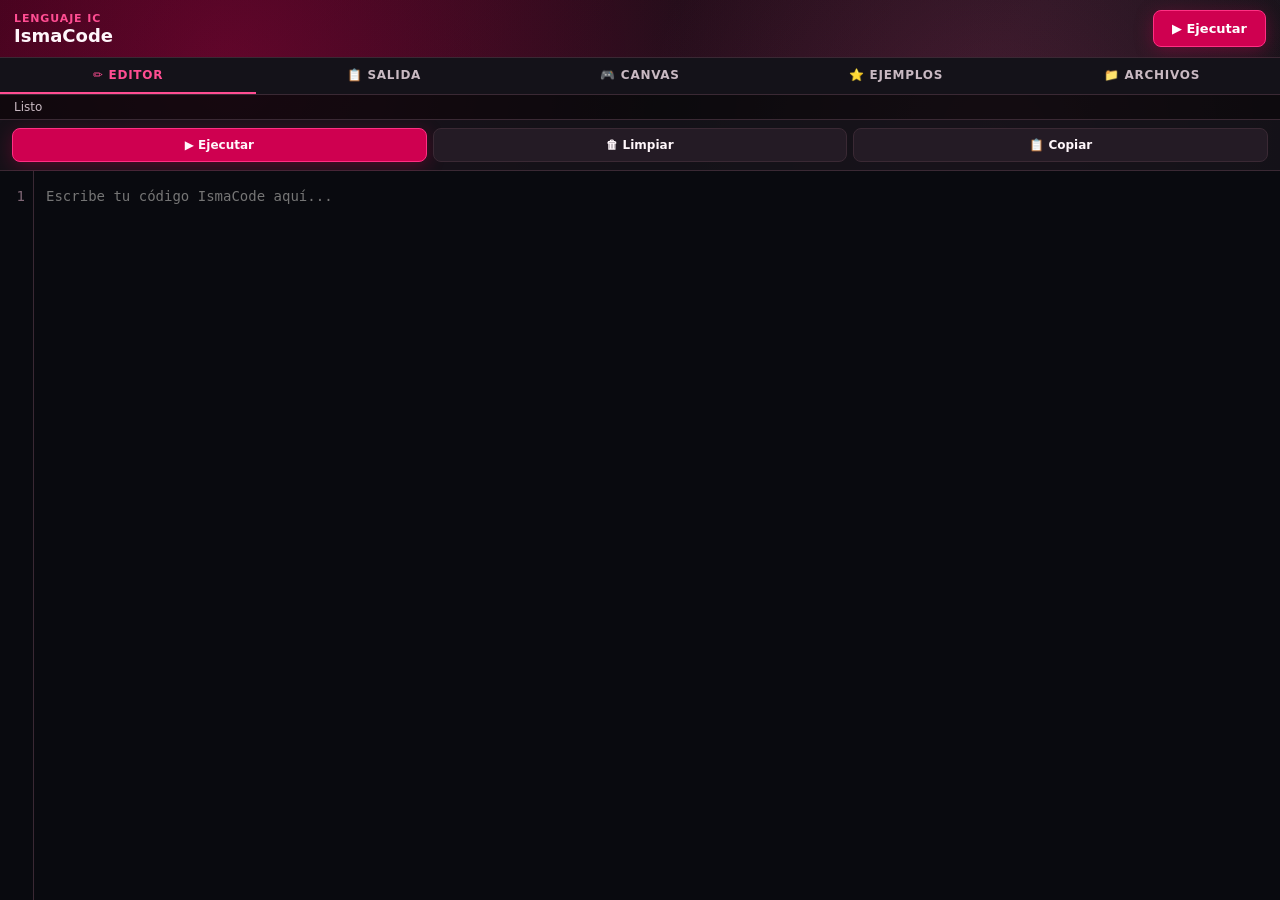
<file: IsmaCodeApp/app/src/main/assets/web/index.html>
<!doctype html>
<html lang="es">
<head>
  <meta charset="utf-8">
  <meta name="viewport" content="width=device-width, initial-scale=1, maximum-scale=1, user-scalable=no, viewport-fit=cover">
  <meta name="mobile-web-app-capable" content="yes">
  <meta name="apple-mobile-web-app-capable" content="yes">
  <title>IsmaCode IC</title>
  <link rel="stylesheet" href="styles.css">
  <style>
    /* ── RESET MÓVIL ───────────────────────────────────────────── */
    * { -webkit-tap-highlight-color: transparent; }
    html, body { height: 100%; overflow: hidden; }

    body {
      margin: 0;
      background:
        radial-gradient(circle at 18% 8%, rgba(207,0,80,.32), transparent 34%),
        radial-gradient(circle at 78% 15%, rgba(255,77,146,.16), transparent 28%),
        linear-gradient(135deg,#050507 0%,#151018 48%,#07070a 100%);
      color: var(--text);
      font-family: Inter, ui-sans-serif, system-ui, -apple-system, sans-serif;
    }

    /* ── LAYOUT PRINCIPAL ──────────────────────────────────────── */
    #app {
      display: flex;
      flex-direction: column;
      height: 100dvh;
      height: 100vh;
    }

    /* ── CABECERA ──────────────────────────────────────────────── */
    #topbar {
      display: flex;
      align-items: center;
      gap: 10px;
      padding: 10px 14px;
      background: linear-gradient(90deg, rgba(207,0,80,.22), rgba(255,255,255,.02));
      border-bottom: 1px solid var(--line);
      flex-shrink: 0;
    }
    #topbar h1 {
      font-size: 18px;
      margin: 0;
      flex: 1;
    }
    #topbar .badge {
      font-size: 11px;
      color: var(--accent-2);
      font-weight: 800;
      text-transform: uppercase;
      letter-spacing: .08em;
    }

    /* ── PESTAÑAS ──────────────────────────────────────────────── */
    #tabs {
      display: flex;
      border-bottom: 1px solid var(--line);
      background: var(--panel);
      flex-shrink: 0;
    }
    .tab-btn {
      flex: 1;
      padding: 10px 4px;
      border: none;
      border-bottom: 2px solid transparent;
      background: transparent;
      color: var(--muted);
      font-size: 12px;
      font-weight: 700;
      text-transform: uppercase;
      letter-spacing: .06em;
      cursor: pointer;
      border-radius: 0;
    }
    .tab-btn.active {
      color: var(--accent-2);
      border-bottom-color: var(--accent-2);
    }

    /* ── PANELES DE CONTENIDO ──────────────────────────────────── */
    .tab-panel { display: none; flex: 1; flex-direction: column; min-height: 0; overflow: hidden; }
    .tab-panel.active { display: flex; }

    /* ── TOOLBAR DE ACCIONES ───────────────────────────────────── */
    #toolbar {
      display: flex;
      gap: 6px;
      padding: 8px 12px;
      border-bottom: 1px solid var(--line);
      background: rgba(20,18,25,.9);
      flex-wrap: wrap;
      flex-shrink: 0;
    }
    #toolbar button {
      flex: 1;
      min-width: 60px;
      padding: 9px 6px;
      border: 1px solid var(--line);
      border-radius: 8px;
      background: #241b25;
      color: var(--text);
      font-size: 12px;
      font-weight: 700;
      cursor: pointer;
    }
    #toolbar button.primary {
      background: var(--accent);
      border-color: #ff2f83;
      box-shadow: 0 4px 18px rgba(207,0,80,.3);
    }
    #toolbar button:active { opacity: .75; }

    /* ── ESTADO ────────────────────────────────────────────────── */
    #statusbar {
      padding: 5px 14px;
      font-size: 12px;
      color: var(--muted);
      background: rgba(10,9,12,.8);
      border-bottom: 1px solid var(--line);
      flex-shrink: 0;
    }
    #statusbar.ok  { color: #7dffbd; }
    #statusbar.bad { color: var(--danger); }

    /* ── EDITOR ────────────────────────────────────────────────── */
    #editor-wrap {
      display: flex;
      flex: 1;
      min-height: 0;
      background: #090a0f;
    }
    #gutter {
      padding: 14px 8px 14px 4px;
      border-right: 1px solid var(--line);
      color: #806776;
      text-align: right;
      font: 14px/1.65 "Cascadia Mono", Consolas, monospace;
      white-space: pre;
      user-select: none;
      overflow: hidden;
      min-width: 34px;
      flex-shrink: 0;
    }
    #code {
      flex: 1;
      padding: 14px 12px;
      border: none;
      outline: none;
      resize: none;
      background: transparent;
      color: #fff7fb;
      font: 14px/1.65 "Cascadia Mono", Consolas, monospace;
      tab-size: 2;
      -webkit-text-size-adjust: none;
      text-size-adjust: none;
    }

    /* ── SALIDA ────────────────────────────────────────────────── */
    #output-panel {
      flex: 1;
      min-height: 0;
      display: flex;
      flex-direction: column;
      background: #07080c;
    }
    #output-head {
      padding: 10px 14px;
      border-bottom: 1px solid var(--line);
      display: flex;
      align-items: center;
      justify-content: space-between;
      flex-shrink: 0;
    }
    #output-head h2 { font-size: 14px; margin: 0; }
    #output-clear {
      font-size: 11px;
      padding: 5px 10px;
      border: 1px solid var(--line);
      border-radius: 6px;
      background: #241b25;
      color: var(--muted);
      cursor: pointer;
    }
    #output {
      flex: 1;
      margin: 0;
      padding: 14px;
      overflow: auto;
      white-space: pre-wrap;
      color: #f1e5eb;
      font: 13px/1.55 "Cascadia Mono", Consolas, monospace;
    }

    /* ── CANVAS ────────────────────────────────────────────────── */
    #canvas-panel {
      flex: 1;
      min-height: 0;
      display: flex;
      flex-direction: column;
      background: #0a080d;
    }
    #canvas-head {
      padding: 10px 14px;
      border-bottom: 1px solid var(--line);
      display: flex;
      align-items: center;
      justify-content: space-between;
      flex-shrink: 0;
    }
    #canvas-head h2 { font-size: 14px; margin: 0; }
    #canvas-head span { font-size: 11px; color: var(--muted); }
    #canvas-wrap {
      flex: 1;
      min-height: 0;
      display: flex;
      align-items: center;
      justify-content: center;
      padding: 8px;
      overflow: auto;
    }
    #stage {
      max-width: 100%;
      max-height: 100%;
      background: #07080c;
      border-radius: 6px;
      border: 1px solid var(--line);
      touch-action: none;
    }

    /* ── EJEMPLOS ──────────────────────────────────────────────── */
    #examples-panel {
      flex: 1;
      min-height: 0;
      overflow-y: auto;
      padding: 12px;
    }
    .ex-card {
      width: 100%;
      border: 1px solid var(--line);
      border-radius: 10px;
      background: var(--panel-2);
      color: var(--text);
      text-align: left;
      padding: 12px 14px;
      margin-bottom: 10px;
      cursor: pointer;
      display: block;
    }
    .ex-card strong { display: block; font-size: 14px; margin-bottom: 3px; }
    .ex-card span   { color: var(--muted); font-size: 12px; }
    .ex-card:active { border-color: var(--accent-2); }

    /* ── ARCHIVOS ──────────────────────────────────────────────── */
    #files-panel {
      flex: 1;
      min-height: 0;
      overflow-y: auto;
      padding: 16px;
      display: flex;
      flex-direction: column;
      gap: 12px;
    }
    .file-action {
      width: 100%;
      padding: 14px;
      border: 1px solid var(--line);
      border-radius: 10px;
      background: var(--panel-2);
      color: var(--text);
      font-size: 14px;
      font-weight: 700;
      text-align: left;
      cursor: pointer;
    }
    .file-action .file-desc { display: block; font-size: 12px; color: var(--muted); font-weight: 400; margin-top: 3px; }
    .file-action:active { border-color: var(--accent-2); }
    .file-action.primary { border-color: #ff2f83; background: rgba(207,0,80,.15); }
    #savedFiles { margin-top: 6px; }
    #savedFiles h3 { font-size: 13px; color: var(--muted); margin: 0 0 8px; }
    .saved-item {
      display: flex;
      align-items: center;
      gap: 8px;
      padding: 10px 12px;
      border: 1px solid var(--line);
      border-radius: 8px;
      background: #1a1520;
      margin-bottom: 7px;
      cursor: pointer;
    }
    .saved-item span { flex: 1; font-size: 13px; }
    .saved-item .del { color: var(--danger); font-size: 12px; padding: 4px 8px; background: transparent; border: none; cursor: pointer; }
    .saved-item:active { border-color: var(--accent-2); }

    /* ── AUTOCOMPLETE ──────────────────────────────────────────── */
    #autocomplete {
      position: fixed;
      background: #1e1625;
      border: 1px solid var(--accent-2);
      border-radius: 8px;
      z-index: 1000;
      max-height: 180px;
      overflow-y: auto;
      box-shadow: 0 8px 32px rgba(0,0,0,.6);
      display: none;
      min-width: 160px;
    }
    .ac-item {
      padding: 10px 14px;
      font: 13px "Cascadia Mono", monospace;
      color: var(--text);
      cursor: pointer;
      border-bottom: 1px solid rgba(58,41,52,.5);
    }
    .ac-item:last-child { border-bottom: none; }
    .ac-item.selected, .ac-item:active { background: rgba(207,0,80,.3); color: white; }
    .ac-item .ac-type { font-size: 10px; color: var(--accent-2); margin-left: 6px; }

    /* ── INPUT NATIVO OCULTO ───────────────────────────────────── */
    #fileInput { display: none; }
  </style>
</head>
<body>
<div id="app">

  <!-- CABECERA -->
  <div id="topbar">
    <div style="flex:1">
      <div class="badge">Lenguaje IC</div>
      <h1>IsmaCode</h1>
    </div>
    <button id="runBtn" style="background:var(--accent);border:1px solid #ff2f83;border-radius:8px;color:white;padding:10px 18px;font-weight:800;font-size:13px;box-shadow:0 4px 18px rgba(207,0,80,.35)">▶ Ejecutar</button>
  </div>

  <!-- PESTAÑAS -->
  <div id="tabs">
    <button class="tab-btn active" data-tab="editor">✏️ Editor</button>
    <button class="tab-btn" data-tab="output">📋 Salida</button>
    <button class="tab-btn" data-tab="canvas">🎮 Canvas</button>
    <button class="tab-btn" data-tab="examples">⭐ Ejemplos</button>
    <button class="tab-btn" data-tab="files">📁 Archivos</button>
  </div>

  <!-- BARRA DE ESTADO -->
  <div id="statusbar">Listo</div>

  <!-- ══ PANEL: EDITOR ══ -->
  <div class="tab-panel active" id="panel-editor">
    <div id="toolbar">
      <button class="primary" id="runBtn2">▶ Ejecutar</button>
      <button id="clearOutBtn">🗑 Limpiar</button>
      <button id="copyBtn">📋 Copiar</button>
    </div>
    <div id="editor-wrap">
      <div id="gutter">1</div>
      <textarea id="code" spellcheck="false" autocorrect="off" autocapitalize="none" autocomplete="off" placeholder="Escribe tu código IsmaCode aquí..."></textarea>
    </div>
    <div id="autocomplete"></div>
  </div>

  <!-- ══ PANEL: SALIDA ══ -->
  <div class="tab-panel" id="panel-output">
    <div id="output-panel">
      <div id="output-head">
        <h2>Consola de salida</h2>
        <button id="output-clear">Limpiar</button>
      </div>
      <pre id="output">Ejecuta tu código para ver la salida aquí.</pre>
    </div>
  </div>

  <!-- ══ PANEL: CANVAS ══ -->
  <div class="tab-panel" id="panel-canvas">
    <div id="canvas-panel">
      <div id="canvas-head">
        <h2>Pantalla de juego</h2>
        <span>Teclado · Colisiones · Dibujo</span>
      </div>
      <div id="canvas-wrap">
        <canvas id="stage" width="640" height="360" tabindex="0"></canvas>
      </div>
    </div>
  </div>

  <!-- ══ PANEL: EJEMPLOS ══ -->
  <div class="tab-panel" id="panel-examples">
    <div id="examples-panel">
      <div id="examplesList"></div>
    </div>
  </div>

  <!-- ══ PANEL: ARCHIVOS ══ -->
  <div class="tab-panel" id="panel-files">
    <div id="files-panel">
      <button class="file-action primary" id="saveFileBtn">
        💾 Guardar archivo .ic
        <span class="file-desc">Guarda el código actual con un nombre</span>
      </button>
      <button class="file-action" id="openFileBtn">
        📂 Abrir archivo .ic
        <span class="file-desc">Abre un archivo desde el dispositivo</span>
      </button>
      <button class="file-action" id="exportBtn">
        📤 Exportar código
        <span class="file-desc">Comparte el código como texto</span>
      </button>
      <div id="savedFiles">
        <h3>Archivos guardados</h3>
        <div id="savedList"></div>
      </div>
    </div>
  </div>

</div>

<!-- Input oculto para abrir archivos -->
<input type="file" id="fileInput" accept=".ic,text/plain">

<script src="ismacode-core.js"></script>
<script src="app.js"></script>
<script>
// ══════════════════════════════════════════════════════════════════
// IsmaCode Mobile — Capa de interfaz adaptada para Android WebView
// ══════════════════════════════════════════════════════════════════

const codeEl     = document.getElementById("code");
const outputEl   = document.getElementById("output");
const statusEl   = document.getElementById("statusbar");
const gutterEl   = document.getElementById("gutter");
const stageEl    = document.getElementById("stage");
const ctx        = stageEl.getContext("2d");
const acEl       = document.getElementById("autocomplete");

// ── Estado del canvas / input ──────────────────────────────────
let currentColor     = "#ff4d92";
let currentFont      = "Inter, system-ui, sans-serif";
let currentLineWidth = 4;
let currentAlpha     = 1;
let cameraX = 0, cameraY = 0;
const inputState = {
  keys:  new Set(),
  newKeys: new Set(),
  mouse: { x: 0, y: 0, down: false, clicked: false, right: false },
  screen:{ width: 640, height: 360 }
};
const imageCache = new Map();

// ── Autocompletado ─────────────────────────────────────────────
const IC_KEYWORDS = [
  "mostrar","muestra","imprimir","decir","escribir","ponme","dimelo","muestrame",
  "guardar","crear","poner","definir","recordar","establecer","fijar","asignar",
  "es","vale","si","sino","según","segun","caso","por defecto",
  "repetir","veces","mientras","para cada","por cada","para cada con indice",
  "funcion","función","comando","receta","procedimiento","tarea",
  "devolver","regresar","retornar","da","regresa",
  "clase","tipo","plantilla","nuevo","nueva",
  "sumar","restar","multiplicar","dividir","aumentar","reducir","incrementar",
  "agregar","añadir","meter","quitar","sacar","eliminar","insertar",
  "intentar","probar","si falla","si peta","lanzar error",
  "parar","romper","basta","continuar","siguiente",
  "fin","ok","venga",
  "pantalla","fondo","color","rectangulo","rect_redondeado","circulo",
  "linea","triangulo","poligono","estrella","arco","curva","marco",
  "barra","sprite","texto_en","imagen","degradado","sombra","opacidad",
  "fuente","grosor_linea","camara","limpiar pantalla",
  "guardar_canvas","restaurar_canvas",
  "tecla","tecla_nueva","raton_x","raton_y","raton_pulsado","raton_clic",
  "raton_derecho","fotograma","ancho_pantalla","alto_pantalla",
  "choca","choca_circulos","distancia","limitar","mover_hacia",
  "angulo","oscila","aplicar_gravedad","rebotar","friccion",
  "largo","vacio","elegir","ordenar","ordenar_numeros","mezclar","invertir",
  "unico","primero","ultimo","suma","promedio","mediana","indice",
  "filtrar","mapear","reducir","agrupar_por","zip","tomar","saltar",
  "rango","azar","azar_decimal","redondear","piso","techo","absoluto",
  "raiz","potencia","sen","cos","tan","numero","entero","decimal",
  "texto","mayusculas","minusculas","titulo","recortar","reemplazar",
  "contiene","empieza","termina","separar","unir","repetir_texto",
  "fecha","hora","fecha_hora","ahora","esperar",
  "guardar_datos","cargar_datos","borrar_datos",
  "tipo","existe","es_numero","es_texto","es_lista","depurar","tabla",
  "nota","preguntar","pedir","dame"
];

let acVisible = false, acItems = [], acSelected = 0;

function getWordBefore(el) {
  const pos = el.selectionStart;
  const text = el.value.substring(0, pos);
  const m = text.match(/[\wáéíóúüñÁÉÍÓÚÜÑ_]+$/);
  return m ? m[0] : "";
}

function showAutocomplete() {
  const word = getWordBefore(codeEl).toLowerCase();
  if (word.length < 2) { hideAutocomplete(); return; }
  acItems = IC_KEYWORDS.filter(k => k.toLowerCase().startsWith(word) && k !== word).slice(0, 8);
  if (!acItems.length) { hideAutocomplete(); return; }

  acEl.innerHTML = acItems.map((item, i) =>
    `<div class="ac-item${i===0?' selected':''}" data-idx="${i}">${item}</div>`
  ).join("");
  acSelected = 0;

  // Posicionar bajo el cursor
  const pos = codeEl.selectionStart;
  const before = codeEl.value.substring(0, pos);
  const lines  = before.split("\n");
  const line   = lines.length;
  const lineH  = 14 * 1.65;
  const editorRect = document.getElementById("editor-wrap").getBoundingClientRect();
  const top = editorRect.top + (line * lineH) - codeEl.scrollTop + 4;
  const left = editorRect.left + 34 + 14;
  acEl.style.top  = Math.min(top, window.innerHeight - 200) + "px";
  acEl.style.left = left + "px";
  acEl.style.display = "block";
  acVisible = true;
}

function hideAutocomplete() {
  acEl.style.display = "none";
  acVisible = false;
  acItems = [];
}

function applyAutocomplete(idx) {
  const word = getWordBefore(codeEl);
  const replacement = acItems[idx];
  const pos = codeEl.selectionStart;
  const before = codeEl.value.substring(0, pos - word.length);
  const after  = codeEl.value.substring(pos);
  codeEl.value = before + replacement + after;
  codeEl.selectionStart = codeEl.selectionEnd = before.length + replacement.length;
  hideAutocomplete();
  updateGutter();
}

acEl.addEventListener("click", e => {
  const item = e.target.closest(".ac-item");
  if (item) applyAutocomplete(Number(item.dataset.idx));
});

// ── Utilidades de UI ───────────────────────────────────────────
function setStatus(text, cls = "") {
  statusEl.textContent = text;
  statusEl.className   = cls;
}

function write(text = "") {
  outputEl.textContent += String(text) + "\n";
}

function updateGutter() {
  const n = codeEl.value.split("\n").length;
  gutterEl.textContent = Array.from({length: n}, (_, i) => i + 1).join("\n");
}

function resizeCanvas(w, h) {
  stageEl.width  = Number(w) || 640;
  stageEl.height = Number(h) || 360;
  inputState.screen.width  = stageEl.width;
  inputState.screen.height = stageEl.height;
  ctx.fillStyle = "#07080c";
  ctx.fillRect(0, 0, stageEl.width, stageEl.height);
}

function sx(v) { return Number(v) - cameraX; }
function sy(v) { return Number(v) - cameraY; }

// ── Sistema de dibujo (igual que el original) ──────────────────
function draw(type, data) {
  if (type==="screen")      { resizeCanvas(data.width,data.height); return; }
  if (type==="clearScreen") { cameraX=0;cameraY=0;inputState.mouse.clicked=false;ctx.clearRect(0,0,stageEl.width,stageEl.height); return; }
  if (type==="camera")      { cameraX=Number(data.x)||0;cameraY=Number(data.y)||0; return; }
  if (type==="background")  { ctx.save();ctx.globalAlpha=1;ctx.fillStyle=data.color;ctx.fillRect(0,0,stageEl.width,stageEl.height);ctx.restore(); return; }
  if (type==="color")       { currentColor=data.color; return; }
  if (type==="opacity")     { currentAlpha=Math.max(0,Math.min(1,Number(data.alpha)));ctx.globalAlpha=currentAlpha; return; }
  if (type==="lineWidth")   { currentLineWidth=Number(data.width)||2; return; }
  if (type==="font")        { currentFont=`${data.family||"Inter, system-ui, sans-serif"}`; return; }
  if (type==="textAlign")   { ctx.textAlign=data.align||"start"; return; }
  if (type==="save")        { ctx.save(); return; }
  if (type==="restore")     { ctx.restore(); return; }
  if (type==="shadow")      { ctx.shadowColor=data.color||"transparent";ctx.shadowBlur=Number(data.blur)||0;ctx.shadowOffsetX=Number(data.ox)||0;ctx.shadowOffsetY=Number(data.oy)||0; return; }
  if (type==="rotate")      { ctx.save();const cx=sx(data.cx||0),cy=sy(data.cy||0);ctx.translate(cx,cy);ctx.rotate(Number(data.angle));ctx.translate(-cx,-cy); return; }
  if (type==="scale")       { ctx.save();ctx.scale(Number(data.sx)||1,Number(data.sy)||1); return; }
  if (type==="rect")        { ctx.fillStyle=currentColor;ctx.fillRect(sx(data.x),sy(data.y),Number(data.width),Number(data.height)); return; }
  if (type==="roundRect")   { const x=sx(data.x),y=sy(data.y),w=Number(data.width),h=Number(data.height),r=Number(data.radius)||0;ctx.fillStyle=currentColor;ctx.beginPath();ctx.roundRect?ctx.roundRect(x,y,w,h,r):ctx.rect(x,y,w,h);ctx.fill(); return; }
  if (type==="circle")      { ctx.fillStyle=currentColor;ctx.beginPath();ctx.arc(sx(data.x),sy(data.y),Number(data.radius),0,Math.PI*2);ctx.fill(); return; }
  if (type==="arc")         { ctx.strokeStyle=currentColor;ctx.lineWidth=currentLineWidth;ctx.beginPath();ctx.arc(sx(data.x),sy(data.y),Number(data.radius),Number(data.start),Number(data.end));data.fill?(ctx.fillStyle=currentColor,ctx.fill()):ctx.stroke(); return; }
  if (type==="line")        { ctx.strokeStyle=currentColor;ctx.lineWidth=currentLineWidth;ctx.beginPath();ctx.moveTo(sx(data.x1),sy(data.y1));ctx.lineTo(sx(data.x2),sy(data.y2));ctx.stroke(); return; }
  if (type==="bezier")      { ctx.strokeStyle=currentColor;ctx.lineWidth=currentLineWidth;ctx.beginPath();ctx.moveTo(sx(data.x1),sy(data.y1));ctx.bezierCurveTo(sx(data.cx1),sy(data.cy1),sx(data.cx2),sy(data.cy2),sx(data.x2),sy(data.y2));ctx.stroke(); return; }
  if (type==="text")        { ctx.fillStyle=currentColor;ctx.font=`${Number(data.size)||20}px ${currentFont}`;ctx.fillText(String(data.text),sx(data.x),sy(data.y)); return; }
  if (type==="triangle")    { ctx.fillStyle=currentColor;ctx.beginPath();ctx.moveTo(sx(data.x1),sy(data.y1));ctx.lineTo(sx(data.x2),sy(data.y2));ctx.lineTo(sx(data.x3),sy(data.y3));ctx.closePath();ctx.fill(); return; }
  if (type==="polygon")     { const sides=Number(data.sides)||6,r=Number(data.radius),cx2=sx(data.x),cy2=sy(data.y);ctx.fillStyle=currentColor;ctx.beginPath();for(let i=0;i<sides;i++){const a=(i/sides)*Math.PI*2-Math.PI/2;i===0?ctx.moveTo(cx2+r*Math.cos(a),cy2+r*Math.sin(a)):ctx.lineTo(cx2+r*Math.cos(a),cy2+r*Math.sin(a));}ctx.closePath();ctx.fill(); return; }
  if (type==="star")        { const pts=Number(data.points)||5,ro=Number(data.outerRadius),ri=Number(data.innerRadius),cx2=sx(data.x),cy2=sy(data.y);ctx.fillStyle=currentColor;ctx.beginPath();for(let i=0;i<pts*2;i++){const a=(i/(pts*2))*Math.PI*2-Math.PI/2;const rad=i%2===0?ro:ri;i===0?ctx.moveTo(cx2+rad*Math.cos(a),cy2+rad*Math.sin(a)):ctx.lineTo(cx2+rad*Math.cos(a),cy2+rad*Math.sin(a));}ctx.closePath();ctx.fill(); return; }
  if (type==="strokeRect")  { ctx.strokeStyle=currentColor;ctx.lineWidth=currentLineWidth;ctx.strokeRect(sx(data.x),sy(data.y),Number(data.width),Number(data.height)); return; }
  if (type==="gradient")    { const g=ctx.createLinearGradient(sx(data.x1),sy(data.y1),sx(data.x2),sy(data.y2));g.addColorStop(0,data.color1);g.addColorStop(1,data.color2);currentColor=g; return; }
  if (type==="bar")         { const x=sx(data.x),y=sy(data.y),width=Number(data.width),height=Number(data.height),max=Number(data.max)||100,value=Math.max(0,Math.min(max,Number(data.value)));ctx.fillStyle="rgba(255,255,255,.18)";ctx.fillRect(x,y,width,height);ctx.fillStyle=currentColor;ctx.fillRect(x,y,width*(value/max),height);ctx.strokeStyle="rgba(255,255,255,.7)";ctx.lineWidth=2;ctx.strokeRect(x,y,width,height); return; }
  if (type==="sprite")      { const x=sx(data.x),y=sy(data.y),width=Number(data.width),height=Number(data.height);ctx.fillStyle=currentColor;ctx.fillRect(x,y,width,height);ctx.fillStyle="white";ctx.font=`${Math.max(12,Math.min(width,height)*0.35)}px ${currentFont}`;ctx.textAlign="center";ctx.textBaseline="middle";ctx.fillText(String(data.name),x+width/2,y+height/2);ctx.textAlign="start";ctx.textBaseline="alphabetic"; return; }
  if (type==="image")       { const src=String(data.src);const doRender=(img)=>{const x=sx(data.x),y=sy(data.y),w=data.width?Number(data.width):img.naturalWidth,h=data.height?Number(data.height):img.naturalHeight;ctx.drawImage(img,x,y,w,h);};if(imageCache.has(src)){doRender(imageCache.get(src));}else{const img=new Image();img.crossOrigin="anonymous";img.onload=()=>{imageCache.set(src,img);doRender(img);};img.src=src;} return; }
}

// ── Ejecutar ───────────────────────────────────────────────────
async function runCode() {
  outputEl.textContent = "";
  resizeCanvas(stageEl.width, stageEl.height);
  currentColor="#ff4d92"; currentFont="Inter, system-ui, sans-serif";
  currentLineWidth=4; currentAlpha=1;
  ctx.globalAlpha=1; ctx.shadowColor="transparent"; ctx.shadowBlur=0;
  ctx.textAlign="start"; ctx.textBaseline="alphabetic";
  cameraX=0; cameraY=0; imageCache.clear();
  setStatus("Ejecutando...");
  document.getElementById("runBtn").disabled = true;
  document.getElementById("runBtn2").disabled = true;
  // Cambiar a canvas si hay comandos de pantalla
  const hasCanvas = /pantalla|rectangulo|circulo|linea|fondo|sprite|fotograma/i.test(codeEl.value);
  if (hasCanvas) switchTab("canvas");
  else switchTab("output");
  try {
    await IsmaCodeCore.run(codeEl.value, {
      write,
      clear: () => { outputEl.textContent = ""; },
      ask:   q => prompt(q) ?? "",
      draw,
      input: inputState
    });
    setStatus("Terminado", "ok");
  } catch(err) {
    write(err.isIsmaCode ? err.message : `Algo falló: ${err.message}`);
    setStatus("Error — revisa la salida", "bad");
    switchTab("output");
  } finally {
    document.getElementById("runBtn").disabled = false;
    document.getElementById("runBtn2").disabled = false;
  }
}

// ── Pestañas ───────────────────────────────────────────────────
function switchTab(name) {
  document.querySelectorAll(".tab-btn").forEach(b => b.classList.toggle("active", b.dataset.tab === name));
  document.querySelectorAll(".tab-panel").forEach(p => p.classList.toggle("active", p.id === "panel-" + name));
}
document.getElementById("tabs").addEventListener("click", e => {
  const btn = e.target.closest(".tab-btn");
  if (btn) switchTab(btn.dataset.tab);
});

// ── Editor ─────────────────────────────────────────────────────
codeEl.addEventListener("input", () => { updateGutter(); showAutocomplete(); });
codeEl.addEventListener("keydown", e => {
  hideAutocomplete();
  if (e.key === "Tab") {
    e.preventDefault();
    const s = codeEl.selectionStart, en = codeEl.selectionEnd;
    codeEl.value = codeEl.value.slice(0,s) + "  " + codeEl.value.slice(en);
    codeEl.selectionStart = codeEl.selectionEnd = s + 2;
    updateGutter();
  }
  if ((e.ctrlKey || e.metaKey) && e.key === "Enter") runCode();
});
codeEl.addEventListener("scroll", () => {
  gutterEl.scrollTop = codeEl.scrollTop;
});

// ── Botones ────────────────────────────────────────────────────
document.getElementById("runBtn").addEventListener("click", runCode);
document.getElementById("runBtn2").addEventListener("click", runCode);
document.getElementById("clearOutBtn").addEventListener("click", () => { outputEl.textContent = ""; setStatus("Salida limpia"); });
document.getElementById("output-clear").addEventListener("click", () => { outputEl.textContent = ""; });
document.getElementById("copyBtn").addEventListener("click", async () => {
  try {
    if (navigator.clipboard) await navigator.clipboard.writeText(codeEl.value);
    else {
      // Fallback para WebView Android
      if (window.Android && window.Android.copyToClipboard) window.Android.copyToClipboard(codeEl.value);
    }
    setStatus("Código copiado", "ok");
  } catch(e) { setStatus("Error al copiar"); }
});

// ── Archivos ───────────────────────────────────────────────────
function getSavedFiles() {
  try { return JSON.parse(localStorage.getItem("ic_files") || "{}"); } catch(e) { return {}; }
}
function renderSavedFiles() {
  const files = getSavedFiles();
  const list  = document.getElementById("savedList");
  const keys  = Object.keys(files);
  if (!keys.length) { list.innerHTML = '<p style="color:var(--muted);font-size:13px">Sin archivos guardados</p>'; return; }
  list.innerHTML = keys.map(k =>
    `<div class="saved-item" data-key="${k}">
      <span>📄 ${k}</span>
      <button class="del" data-del="${k}">✕</button>
    </div>`
  ).join("");
  list.querySelectorAll(".saved-item").forEach(item => {
    item.addEventListener("click", e => {
      if (e.target.dataset.del) {
        const f = getSavedFiles(); delete f[e.target.dataset.del];
        localStorage.setItem("ic_files", JSON.stringify(f));
        renderSavedFiles(); return;
      }
      const key = item.dataset.key;
      codeEl.value = getSavedFiles()[key] || "";
      updateGutter(); setStatus(`${key} cargado`, "ok");
      switchTab("editor");
    });
  });
}

document.getElementById("saveFileBtn").addEventListener("click", () => {
  const name = prompt("Nombre del archivo (sin .ic):") || "programa";
  const files = getSavedFiles();
  files[name + ".ic"] = codeEl.value;
  localStorage.setItem("ic_files", JSON.stringify(files));
  setStatus(`${name}.ic guardado`, "ok");
  renderSavedFiles();
  // También intentar guardar en Android nativo si está disponible
  if (window.Android && window.Android.saveFile) window.Android.saveFile(name + ".ic", codeEl.value);
});

document.getElementById("openFileBtn").addEventListener("click", () => {
  document.getElementById("fileInput").click();
});
document.getElementById("fileInput").addEventListener("change", async e => {
  const file = e.target.files[0]; if (!file) return;
  codeEl.value = await file.text();
  updateGutter(); setStatus(`${file.name} abierto`, "ok");
  switchTab("editor");
});

document.getElementById("exportBtn").addEventListener("click", () => {
  const code = codeEl.value;
  if (window.Android && window.Android.shareText) {
    window.Android.shareText(code);
  } else {
    // Fallback web
    const blob = new Blob([code], {type: "text/plain"});
    const a = document.createElement("a");
    a.href = URL.createObjectURL(blob); a.download = "programa.ic"; a.click();
    URL.revokeObjectURL(a.href);
  }
  setStatus("Exportado", "ok");
});

// ── Teclado físico / virtual ───────────────────────────────────
window.addEventListener("keydown", e => {
  const k = e.key.toLowerCase();
  if (!inputState.keys.has(k)) inputState.newKeys.add(k);
  inputState.keys.add(k);
  if (["ArrowUp","ArrowDown","ArrowLeft","ArrowRight"," "].includes(e.key)) e.preventDefault();
});
window.addEventListener("keyup", e => {
  const k = e.key.toLowerCase();
  inputState.keys.delete(k); inputState.newKeys.delete(k);
});

// ── Touch en canvas (simular teclas con D-pad táctil) ──────────
stageEl.addEventListener("pointermove", e => {
  const rect = stageEl.getBoundingClientRect();
  inputState.mouse.x = (e.clientX - rect.left) * (stageEl.width  / rect.width);
  inputState.mouse.y = (e.clientY - rect.top)  * (stageEl.height / rect.height);
});
stageEl.addEventListener("pointerdown", e => {
  inputState.mouse.down = true; inputState.mouse.clicked = true;
  inputState.mouse.right = e.button === 2;
  stageEl.setPointerCapture(e.pointerId);
});
stageEl.addEventListener("pointerup", () => { inputState.mouse.down = false; inputState.mouse.right = false; });
stageEl.addEventListener("contextmenu", e => e.preventDefault());

// ── Ejemplos ───────────────────────────────────────────────────
const EXAMPLES = [
  { title:"Hola IC", hint:"Variables, textos y fechas",
    code:`guardar nombre = "Ismael"\nmostrar "Hola " + nombre\nmostrar "Hoy es " + fecha()\nmostrar mayusculas("IsmaCode despierta")`},
  { title:"Dibujo básico", hint:"Formas, colores y barra",
    code:`pantalla 640, 360\nfondo "#130812"\ncolor "#cf0050"\nrectangulo 40, 60, 170, 110\ncolor "#ffffff"\ntexto_en "IC dibuja", 62, 120, 28\ncolor "#ff4d92"\ncirculo 430, 170, 70\nlinea 300, 300, 540, 70\nmarco 38, 58, 174, 114\nbarra 60, 290, 240, 24, 75, 100\ntriangulo 520, 270, 570, 320, 470, 320`},
  { title:"Juego base", hint:"Interactivo con teclado",
    code:`pantalla 640, 360\njugador_x es 80\njugador_y es 250\nvelocidad es 7\nvida es 100\npuntos es 0\nmonedas es []\n\nrepetir 6 veces\n  moneda es [azar(120, 570), azar(50, 260)]\n  agregar moneda a monedas\nfin\n\nrepetir 600 veces\n  limpiar pantalla\n  fondo "#0a0a0f"\n\n  si tecla("derecha") entonces\n    sumar jugador_x por velocidad\n  fin\n  si tecla("izquierda") entonces\n    restar jugador_x por velocidad\n  fin\n  si tecla("arriba") entonces\n    restar jugador_y por velocidad\n  fin\n  si tecla("abajo") entonces\n    sumar jugador_y por velocidad\n  fin\n\n  jugador_x es limitar(jugador_x, 0, ancho_pantalla() - 55)\n  jugador_y es limitar(jugador_y, 45, alto_pantalla() - 55)\n\n  color "#ffd166"\n  para cada moneda en monedas\n    circulo primero(moneda), ultimo(moneda), 12\n    si choca(jugador_x, jugador_y, 55, 55, primero(moneda) - 12, ultimo(moneda) - 12, 24, 24) entonces\n      sumar puntos por 1\n      quitar moneda de monedas\n    fin\n  fin\n\n  color "#ff4d92"\n  sprite "IC", jugador_x, jugador_y, 55, 55\n  marco jugador_x - 4, jugador_y - 4, 63, 63\n\n  color "#ffffff"\n  texto_en "Mueve con flechas", 28, 28, 22\n  texto_en "Puntos: " + puntos, 28, 56, 22\n  barra 28, 70, 180, 16, vida, 100\n  fotograma 60\nfin\n\nmostrar "Puntos conseguidos: " + puntos`},
  { title:"Variables y condiciones", hint:"Si / sino si / sino",
    code:`la nota es 7\n\nsi la nota >= 9 entonces\n  mostrar "Sobresaliente"\nsino si la nota >= 7\n  mostrar "Notable"\nsino si la nota >= 5\n  mostrar "Aprobado"\nsino\n  mostrar "Suspenso"\nfin`},
  { title:"Listas e inventario", hint:"Agregar, quitar, recorrer",
    code:`mochila es ["agua", "mapa"]\nagregar "linterna" a mochila\nagregar "llave" a mochila\nquitar "mapa" de mochila\n\npara cada objeto en mochila:\n  mostrar "Llevas: " + objeto\nfin\n\nmostrar "Total: " + largo(mochila)`},
  { title:"Clases y objetos", hint:"Constructor y métodos",
    code:`clase Jugador nombre vida:\n  funcion saludar:\n    mostrar "Soy " + nombre + " con " + vida + " de vida"\n  fin\n  funcion curar cantidad:\n    sumar vida por cantidad\n    mostrar nombre + " curado. Vida: " + vida\n  fin\nfin\n\nj1 es nuevo Jugador "Ismael" 80\nj1.saludar()\nj1.curar(15)\nmostrar "Vida final: " + j1.vida`},
  { title:"Interpolación {vars}", hint:"Variables dentro de textos",
    code:`nombre es "Ismael"\nedad es 17\nciudad es "Madrid"\n\nmostrar "Hola, soy {nombre} y tengo {edad} años"\nmostrar "Vivo en {ciudad} y nací en {2026 - edad}"`},
  { title:"Pipe |>", hint:"Encadenar funciones",
    code:`numeros es [5, 2, 8, 1, 9, 3, 7, 4, 6]\n\nresultado es numeros |> filtrar(n => n > 4) |> ordenar_numeros\nmostrar resultado`},
  { title:"Manejo de errores", hint:"Intentar / si falla",
    code:`intentar\n  un numero es numero("hola")\n  mostrar el numero + 5\nsi falla el problema\n  mostrar "Algo salio mal: " + el problema\nfin\n\nmostrar "El programa sigue aunque hubo un error"`},
  { title:"Almacenamiento local", hint:"Guardar datos entre sesiones",
    code:`guardar_datos("puntuacion", 850)\npuntos es cargar_datos("puntuacion", 0)\nmostrar "Récord: " + puntos\nborrar_datos("puntuacion")`}
];

function loadExamples() {
  const list = document.getElementById("examplesList");
  list.innerHTML = EXAMPLES.map((ex, i) =>
    `<button class="ex-card" data-idx="${i}">
      <strong>${ex.title}</strong>
      <span>${ex.hint}</span>
    </button>`
  ).join("");
  list.querySelectorAll(".ex-card").forEach(btn => {
    btn.addEventListener("click", () => {
      const ex = EXAMPLES[Number(btn.dataset.idx)];
      codeEl.value = ex.code;
      updateGutter();
      setStatus(`Ejemplo "${ex.title}" cargado`);
      switchTab("editor");
    });
  });
}

// ── Init ───────────────────────────────────────────────────────
resizeCanvas(640, 360);
loadExamples();
renderSavedFiles();
codeEl.value = EXAMPLES[0].code;
updateGutter();

// Exponer función para que Android pueda llamar desde Kotlin
window.IsmaCodeMobile = {
  runCode,
  getCode: () => codeEl.value,
  setCode: (c) => { codeEl.value = c; updateGutter(); },
  setStatus
};
</script>
</body>
</html>
</file>
<file: IsmaCodeApp/app/src/main/assets/web/styles.css>
:root {
  color-scheme: dark;
  --bg: #07070a;
  --panel: #141219;
  --panel-2: #201823;
  --text: #fff7fb;
  --muted: #c9b9c2;
  --line: #3a2934;
  --accent: #cf0050;
  --accent-2: #ff4d92;
  --gold: #ffd166;
  --danger: #ff6b6b;
  --shadow: 0 20px 80px rgba(0, 0, 0, .45);
}

* {
  box-sizing: border-box;
}

body {
  margin: 0;
  min-height: 100vh;
  background:
    radial-gradient(circle at 18% 8%, rgba(207, 0, 80, .32), transparent 34%),
    radial-gradient(circle at 78% 15%, rgba(255, 77, 146, .16), transparent 28%),
    linear-gradient(135deg, #050507 0%, #151018 48%, #07070a 100%);
  color: var(--text);
  font-family: Inter, ui-sans-serif, system-ui, -apple-system, BlinkMacSystemFont, "Segoe UI", sans-serif;
}

button,
textarea {
  font: inherit;
}

.shell {
  width: min(1540px, 100%);
  margin: 0 auto;
  padding: 20px;
}

.workspace {
  display: grid;
  grid-template-columns: 300px minmax(0, 1fr) 330px;
  min-height: calc(100vh - 40px);
  border: 1px solid rgba(255, 255, 255, .08);
  background: rgba(10, 9, 12, .82);
  box-shadow: var(--shadow);
  overflow: hidden;
}

.sidebar,
.reference {
  padding: 18px;
  background: rgba(20, 18, 25, .84);
}

.sidebar {
  border-right: 1px solid var(--line);
}

.reference {
  border-left: 1px solid var(--line);
}

.brand {
  display: flex;
  gap: 13px;
  align-items: center;
  margin-bottom: 14px;
}

.logo {
  width: 66px;
  height: 66px;
  object-fit: cover;
  border-radius: 14px;
  border: 2px solid rgba(255, 255, 255, .9);
  box-shadow: 0 0 0 4px rgba(207, 0, 80, .25), 0 12px 28px rgba(207, 0, 80, .22);
}

h1,
h2,
p {
  margin: 0;
}

h1 {
  font-size: 24px;
  letter-spacing: 0;
}

h2 {
  font-size: 16px;
}

p {
  color: var(--muted);
  line-height: 1.55;
}

.identity-card {
  display: grid;
  gap: 6px;
  border: 1px solid rgba(255, 77, 146, .4);
  border-radius: 8px;
  padding: 12px;
  background: linear-gradient(135deg, rgba(207, 0, 80, .28), rgba(255, 255, 255, .04));
  margin-bottom: 18px;
}

.identity-card strong {
  font-size: 26px;
  color: white;
}

.identity-card span {
  color: var(--muted);
  line-height: 1.35;
  font-size: 13px;
}

.panel {
  border-bottom: 1px solid var(--line);
  padding: 16px 0;
}

.panel:first-of-type {
  padding-top: 0;
}

.panel.compact {
  border-bottom: 0;
}

.example-list {
  display: grid;
  gap: 8px;
  margin-top: 12px;
}

.example-card {
  width: 100%;
  min-height: 60px;
  border: 1px solid var(--line);
  border-radius: 8px;
  background: var(--panel-2);
  color: var(--text);
  text-align: left;
  padding: 10px 12px;
  cursor: pointer;
}

.example-card strong {
  display: block;
  font-size: 14px;
  margin-bottom: 3px;
}

.example-card span {
  color: var(--muted);
  font-size: 12px;
}

.example-card:hover,
button:hover {
  border-color: rgba(255, 77, 146, .82);
}

.studio {
  display: grid;
  grid-template-rows: auto 180px minmax(700px, 1fr);
  min-width: 0;
}

.toolbar,
.output-head {
  display: flex;
  align-items: center;
  justify-content: space-between;
  gap: 16px;
  padding: 16px 18px;
  border-bottom: 1px solid var(--line);
}

.toolbar {
  background: linear-gradient(90deg, rgba(207, 0, 80, .18), rgba(255, 255, 255, .02));
}

.eyebrow {
  display: block;
  color: var(--accent-2);
  font-size: 12px;
  font-weight: 800;
  text-transform: uppercase;
  letter-spacing: .08em;
  margin-bottom: 4px;
}

.actions {
  display: flex;
  gap: 8px;
  flex-wrap: wrap;
  justify-content: flex-end;
}

button {
  border: 1px solid var(--line);
  border-radius: 8px;
  background: #241b25;
  color: var(--text);
  padding: 9px 13px;
  cursor: pointer;
  font-weight: 700;
}

button.primary {
  background: var(--accent);
  color: white;
  border-color: #ff2f83;
  box-shadow: 0 8px 25px rgba(207, 0, 80, .25);
}

.work-split {
  display: grid;
  grid-template-rows: minmax(360px, 1fr) minmax(320px, 42vh);
  min-height: 0;
}

.editor-wrap {
  display: grid;
  grid-template-columns: 54px minmax(0, 1fr);
  min-height: 0;
  background: #090a0f;
}

.stage-wrap {
  display: grid;
  grid-template-rows: auto minmax(0, 1fr);
  border-top: 1px solid var(--line);
  background: #0a080d;
  min-width: 0;
  min-height: 260px;
}

.stage-head {
  display: flex;
  justify-content: space-between;
  align-items: center;
  gap: 10px;
  padding: 12px 14px;
  border-bottom: 1px solid var(--line);
}

.stage-head span {
  color: var(--muted);
  font-size: 12px;
}

canvas {
  width: 100%;
  height: 100%;
  min-height: 300px;
  background: #07080c;
  display: block;
  outline: 0;
}

.gutter {
  padding: 16px 10px;
  border-right: 1px solid var(--line);
  color: #806776;
  text-align: right;
  line-height: 1.65;
  font: 15px/1.65 "Cascadia Mono", Consolas, monospace;
  white-space: pre;
  user-select: none;
}

textarea {
  width: 100%;
  height: 100%;
  min-height: 360px;
  resize: none;
  border: 0;
  outline: 0;
  padding: 16px;
  color: #fff7fb;
  background: transparent;
  line-height: 1.65;
  font: 15px/1.65 "Cascadia Mono", Consolas, monospace;
  tab-size: 2;
}

.output-area {
  min-height: 0;
  border-bottom: 1px solid var(--line);
  background: #07080c;
}

.output-head {
  padding: 11px 18px;
}

#status {
  color: var(--muted);
  font-size: 13px;
}

#status.ok {
  color: #7dffbd;
}

#status.bad {
  color: var(--danger);
}

pre {
  margin: 0;
  min-height: 126px;
  max-height: 126px;
  overflow: auto;
  padding: 14px 18px;
  white-space: pre-wrap;
  color: #f1e5eb;
  font: 14px/1.55 "Cascadia Mono", Consolas, monospace;
}

.chips {
  display: flex;
  gap: 8px;
  flex-wrap: wrap;
  margin-top: 12px;
}

.chips span {
  border: 1px solid var(--line);
  border-radius: 999px;
  padding: 6px 9px;
  background: #221922;
  font-size: 12px;
  color: #fff7fb;
}

.quick-list {
  display: grid;
  gap: 9px;
  padding: 0;
  margin: 12px 0 0;
  list-style: none;
  color: var(--muted);
  line-height: 1.45;
  font-size: 14px;
}

.quick-list b {
  color: var(--gold);
}

@media (max-width: 1180px) {
  .workspace {
    grid-template-columns: 260px minmax(0, 1fr);
  }

  .reference {
    display: none;
  }
}

@media (max-width: 980px) {
  .work-split {
    grid-template-rows: minmax(360px, 1fr) 300px;
  }

  .stage-wrap {
    border-top: 1px solid var(--line);
    min-height: 300px;
  }
}

@media (max-width: 820px) {
  .shell {
    padding: 0;
  }

  .workspace {
    grid-template-columns: 1fr;
    min-height: 100vh;
    border: 0;
  }

  .sidebar {
    border-right: 0;
    border-bottom: 1px solid var(--line);
  }

  .studio {
    grid-template-rows: auto 180px minmax(720px, 1fr);
  }

  .toolbar {
    align-items: flex-start;
    flex-direction: column;
  }

  .actions {
    justify-content: flex-start;
  }
}
</file>
